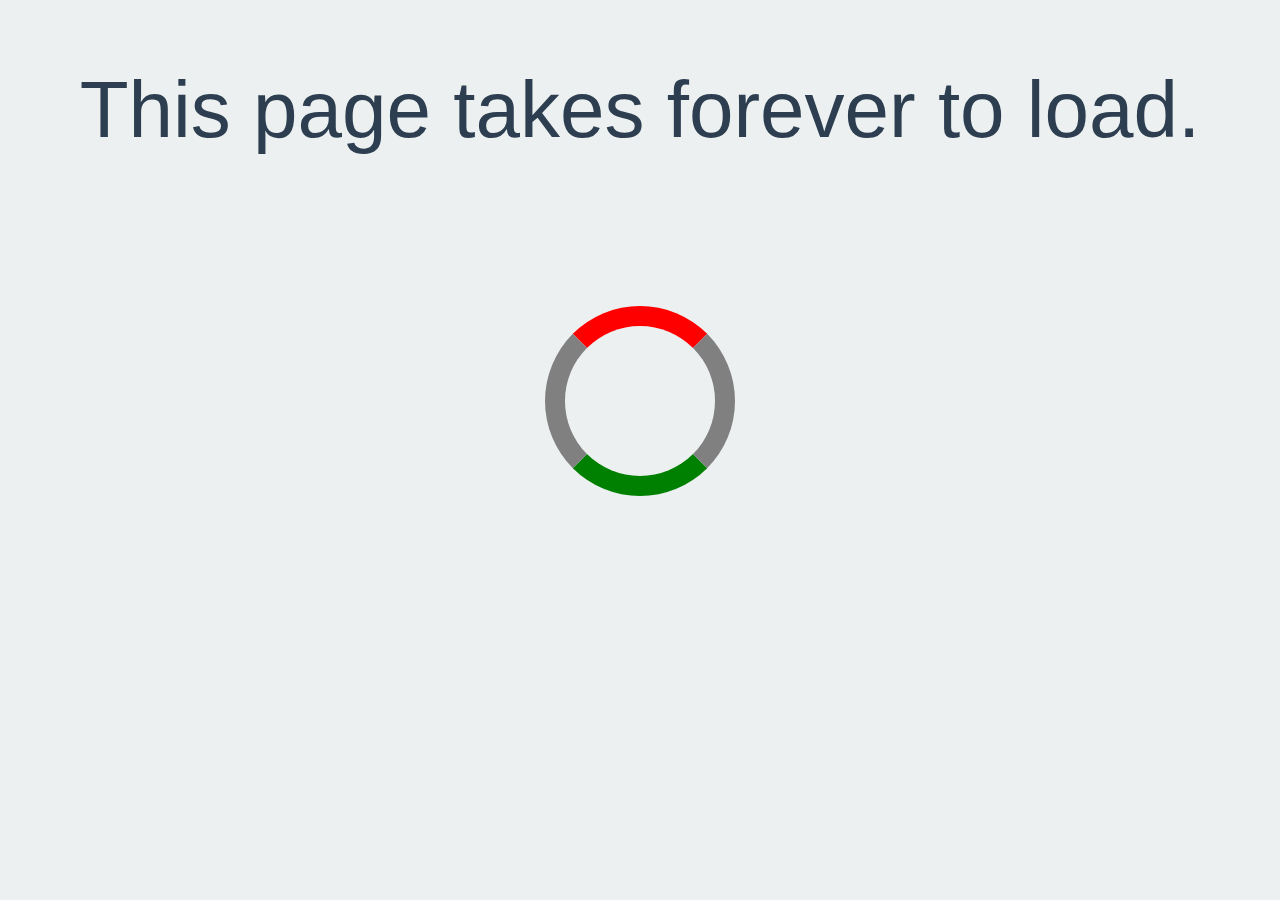
<file: CSS_Loading_Icon/index.html>
<!DOCTYPE html>
<html lang="en">
    <head>
        <meta charset="UTF-8" />
        <meta name="viewport" content="width=device-width, initial-scale=1.0" />
        <link rel="stylesheet" href="style.css" />
        <title>CSS Loading Icon</title>
    </head>
    <body>
        <div class="container">
            <h1>This page takes forever to load.</h1>
            <div class="loader"></div>
        </div>
    </body>
</html>
</file>
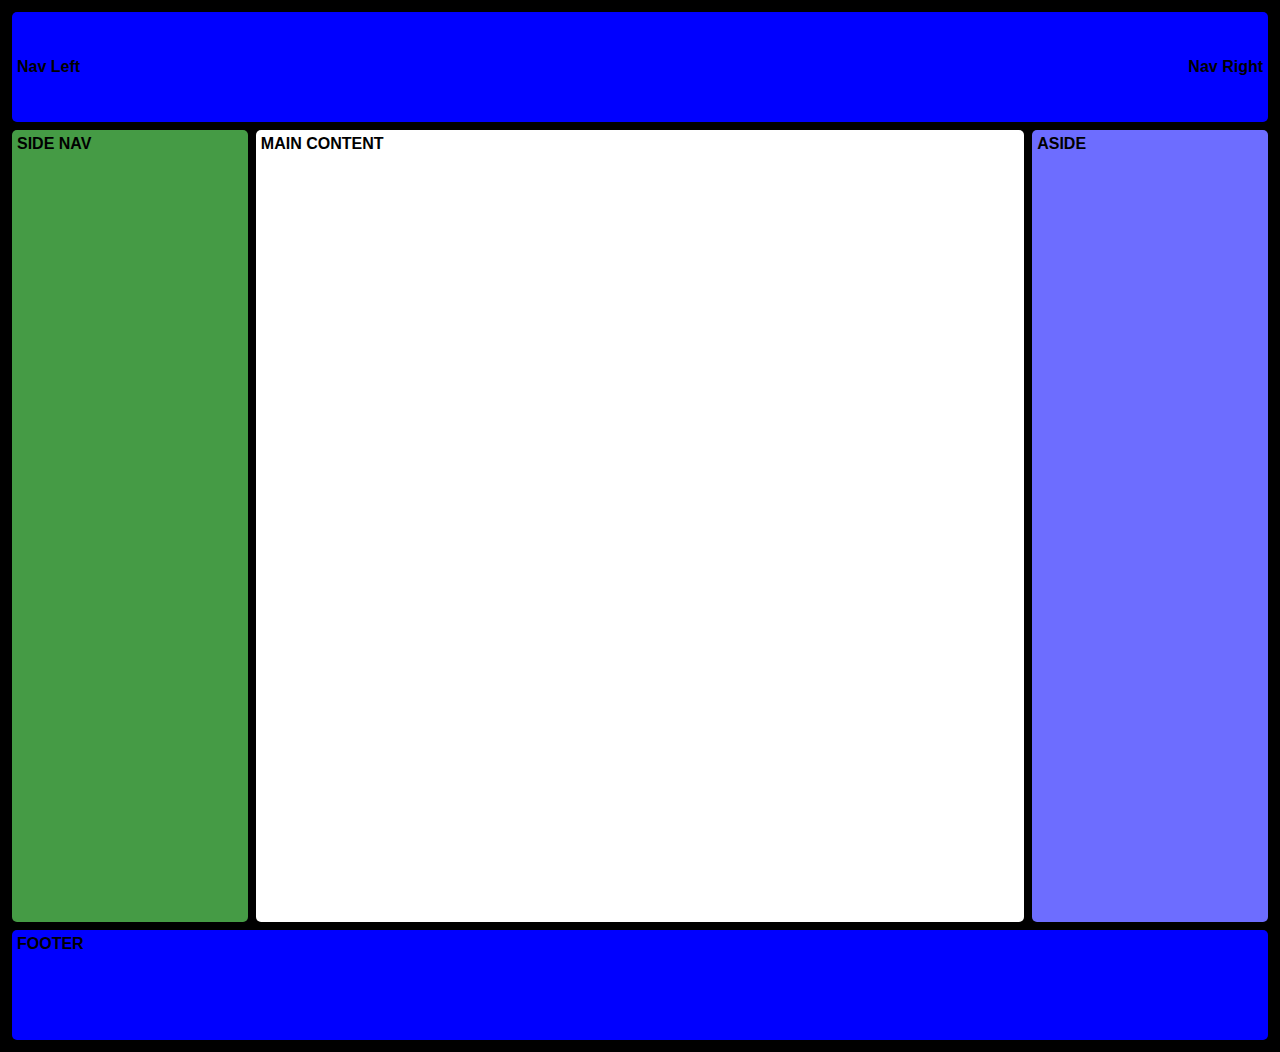
<file: Holy_Grail_Exercise/index.html>
<!DOCTYPE html>
<html lang="en">
    <head>
        <meta charset="UTF-8" />
        <meta name="viewport" content="width=device-width, initial-scale=1.0" />
        <link rel="stylesheet" href="style.css" />
        <title>Holy Grail Exercise</title>
    </head>
    <body>
        <header>
            <a href="">Nav Left</a>
            <a href="">Nav Right</a>
        </header>
        <main>
            <article>MAIN CONTENT</article>
            <nav>SIDE NAV</nav>
            <aside>ASIDE</aside>
        </main>
        <footer>FOOTER</footer>
    </body>
</html>
</file>
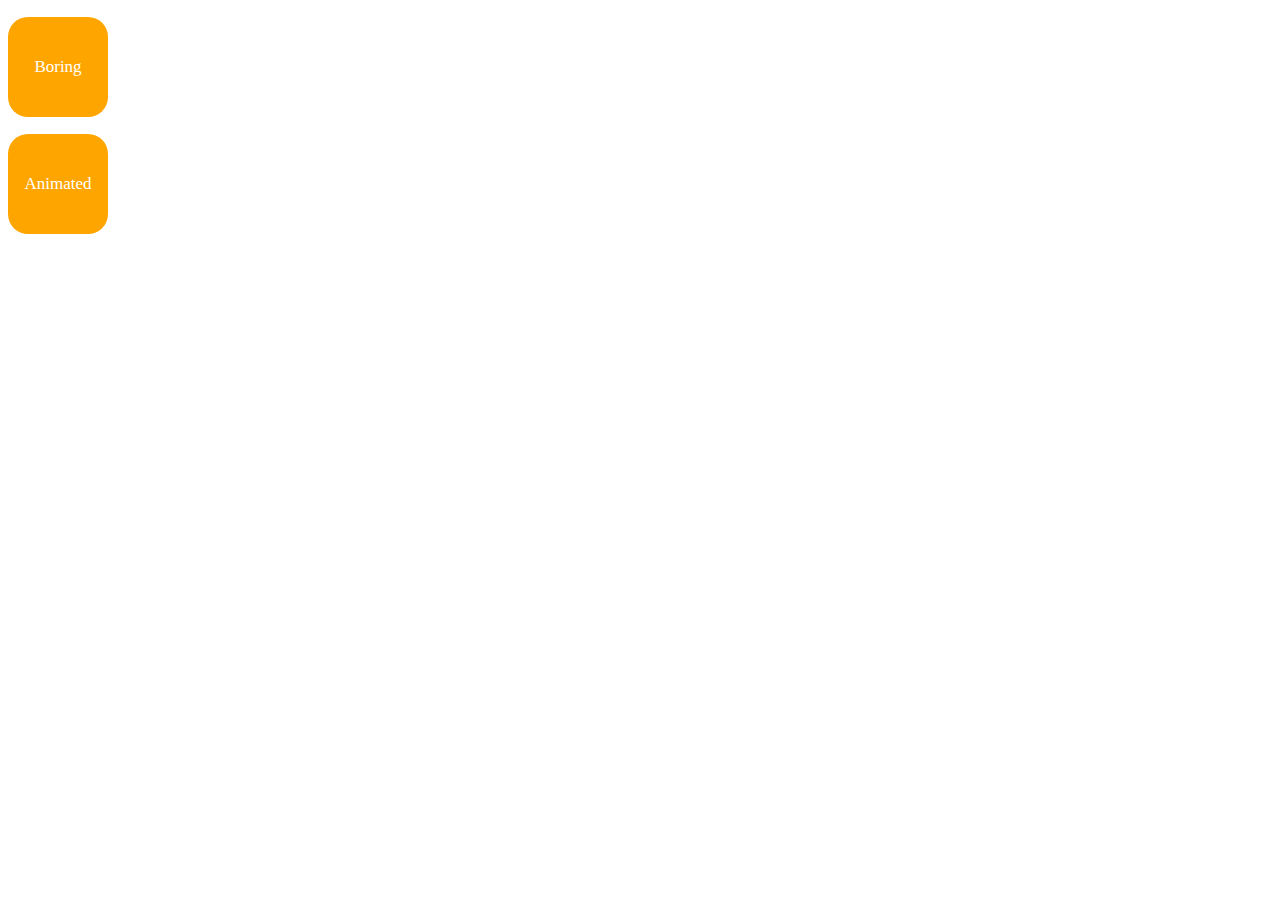
<file: Transforms_and_Transitions/index.html>
<!DOCTYPE html>
<html lang="en">
    <head>
        <meta charset="UTF-8" />
        <meta name="viewport" content="width=device-width, initial-scale=1.0" />
        <link rel="stylesheet" href="styles.css" />
        <link
            rel="stylesheet"
            href="https://fonts.googleapis.com/css?family=Lato:300,400"
        />
        <title>Document</title>
    </head>
    <body>
        <!-- <h1>HOVER</h1>
        <p>This is a paragraph</p>
        <input type="text" placeholder="text here" />
        <button>click me</button> -->

        <!-- <h1>This button does nothing</h1>
        <button class="btn">Click Me</button> -->

        <!-- <p></p>
        <p class="move-right"></p>
        <p></p>
        <p class="move-down"></p> -->

        <!-- <p>Hello</p>
        <p class="transformed">Hello</p> -->

        <p class="box">Boring</p>
        <p class="animated box">Animated</p>
    </body>
</html>
</file>
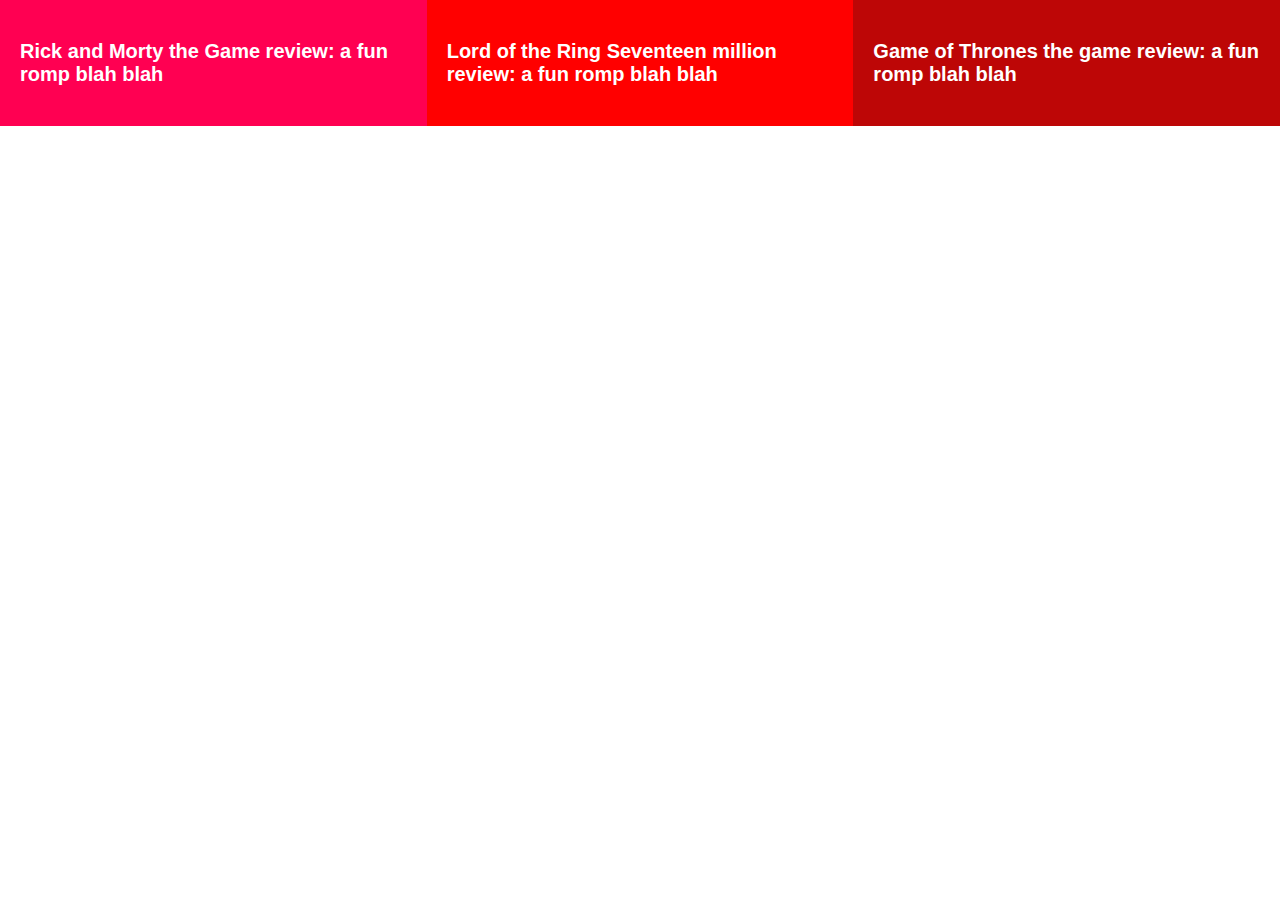
<file: Widget_exercise/index.html>
<!DOCTYPE html>
<html lang="en">
    <head>
        <meta charset="UTF-8" />
        <meta name="viewport" content="width=device-width, initial-scale=1.0" />
        <link rel="stylesheet" href="style.css" />
        <title>Widget Exercise</title>
    </head>
    <body>
        <div class="container">
            <div class="box">
                <h3>Rick and Morty the Game review: a fun romp blah blah</h3>
            </div>
            <div class="box middle">
                <h3>
                    Lord of the Ring Seventeen million review: a fun romp blah
                    blah
                </h3>
            </div>
            <div class="box">
                <h3>Game of Thrones the game review: a fun romp blah blah</h3>
            </div>
        </div>
    </body>
</html>
</file>
<file: CSS_Loading_Icon/style.css>
html {
    box-sizing: border-box;
}

html {
    background: #ecf0f1;
}

body,
h1,
h2 {
    font-family: Helvetica, Sans-serif;
    color: #2c3e50;
    margin: 0;
    padding: 0;
    font-weight: 300;
}

h1 {
    font-size: 80px;
}

h2 {
    font-size: 36px;
    opacity: 0;
    animation: appear 1s 3s forwards;
}

.container {
    margin: 4em;
    text-align: center;
}

.loader {
    border: 20px solid;
    border-color: red gray green gray;
    border-radius: 50%;
    height: 150px;
    width: 150px;
    margin: 150px auto;
    animation: iconLoop 2s linear infinite;
}

@keyframes iconLoop {
    0% {
        transform: rotate(0deg);
    }
    100% {
        transform: rotate(360deg);
    }
}
</file>
<file: Holy_Grail_Exercise/style.css>
html {
    box-sizing: border-box;
}

body {
    min-height: 100vh;
    background-color: black;
    font-family: Arial, Helvetica, sans-serif;
    font-weight: bold;
    display: flex;
    flex-direction: column;
}
/* ///// */
header {
    display: flex;
    justify-content: space-between;
    align-items: center;
}

main > *,
header,
footer {
    margin: 4px;
    padding: 5px;
    border-radius: 5px;
}

a {
    color: black;
    text-decoration: none;
}

header,
footer {
    background-color: blue;
    flex-basis: 100px;
}

/* ////// */
main {
    flex-basis: 800px;
    display: flex;
}

article {
    flex: 4 0 60%;
    background-color: white;
}

nav {
    flex: 1 1 20%;
    background-color: #459b45;
    order: -1;
}

aside {
    flex: 1 1 20%;
    background-color: #6d6dff;
}

@media all and (max-width: 650px) {
    main {
        flex-direction: column;
        flex-grow: 1;
    }
    nav {
        order: 0;
    }
    header,
    footer {
        flex-basis: 50px;
    }
}
</file>
<file: Transforms_and_Transitions/styles.css>
html {
    box-sizing: border-box;
}

/* h1:hover {
    background-color: red;
}

p:active {
    color: yellow;
}

button:hover {
    color: red;
}

button:focus {
    border-radius: 10px;
    background-color: green;
}

button:active {
    background-color: orange;
    font-size: 30px;
}

input:focus {
    background-color: red;
} */

/* body {
    background-color: #fcd04b;
    font-family: Lato;
    color: white;
}

h1 {
    text-align: center;
    font-weight: 300;
}

.btn {
    outline: none;
    border: none;
    cursor: pointer;
    display: block;
    position: relative;
    background-color: #fcad26;
    font-size: 16px;
    font-weight: 300px;
    color: white;
    text-transform: uppercase;
    letter-spacing: 2px;
    padding: 25px 80px;
    margin: 0 auto;
    border-radius: 20px;
    box-shadow: 0 6px #efa424;
}

.btn:hover {
    box-shadow: 0 4px #efa424;
    top: 2px;
}

.btn:active {
    box-shadow: none;
    top: 6px;
} */

/* p {
    width: 50px;
    height: 50px;
    background-color: purple;
}

p.move-right {
    background-color: #3498db;
    transform: translateX(100px);
}

p.move-down {
    background-color: #efa424;
    transform: translateY(20px);
}

p:hover {
    transform: translate(20px, 20px);
} */

/* p {
    width: 50px;
    height: 50px;
    background-color: #1abc9c;
    color: #ecf0f1;
    border: 2px solid #2c3e50;
}

.transformed {
    background-color: #3498db;
    transform: scaleX(2);
}

.transformed {
    background-color: #9b59b6;
    transform: rotate(45deg);
} */

.box {
    width: 100px;
    height: 100px;
    line-height: 100px;
    color: white;
    font-size: 17px;
    background-color: orange;
    border-radius: 20px;
    text-align: center;
}

/* .animated {
    transition-property: background, border-radius;
    transition-duration: 1s, 2s;
    transition-delay: 2s, 2s;
}

.box:hover {
    background: #e74c3c;
    transform-origin: top left;
    transform: scale(2);
    border-radius: 50px;
    opacity: 0.5; 
} */

.animated {
    /* transition-property: transform;
    transition-duration: 2s;
    transition-timing-function: ease-in;
    transition-delay: 1s; */
    transition: transform 2s ease 1s, background 4s ease-out 3s;
}

.box:hover {
    transform: translateX(300px);
    background-color: teal;
}
</file>
<file: Widget_exercise/style.css>
html {
    box-sizing: border-box;
}

body {
    margin: 0;
}

h3 {
    font-size: 20px;
}

.container {
    display: flex;
    flex-wrap: wrap;
}

.box {
    background-color: #bd0606;
    padding: 20px;
    flex-basis: 200px;
    flex-grow: 1;
    color: white;
    font-family: Arial, Helvetica, sans-serif;
    transition: background-color 0.1s ease-in;
}

.middle {
    background-color: red;
}

.box:hover {
    background-color: #ff0052;
}
</file>
